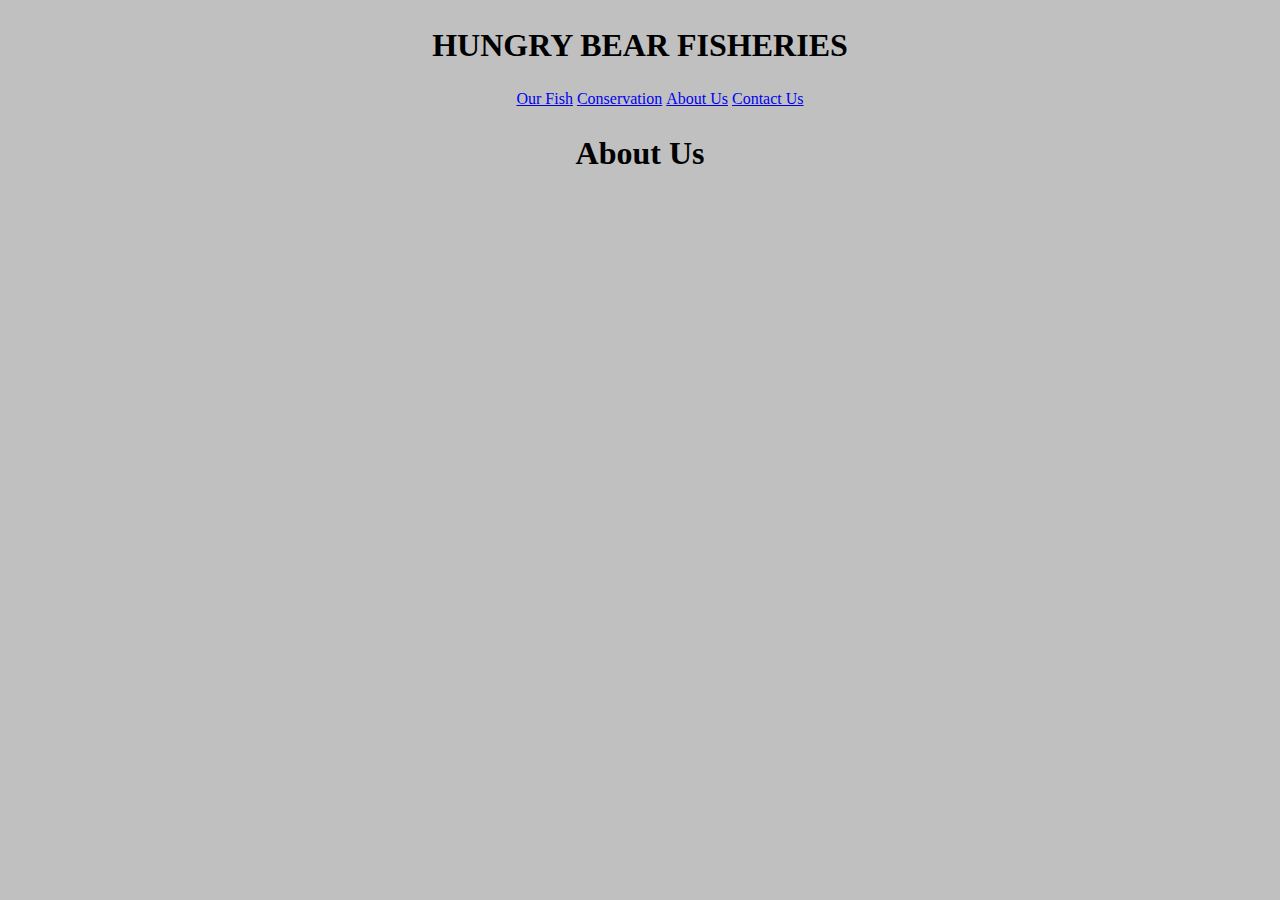
<file: aboutUs.html>
<!DOCTYPE html>
<html lang="en">
<head>
    <meta charset="UTF-8">
    <meta http-equiv="X-UA-Compatible" content="IE=edge">
    <meta name="viewport" content="width=device-width, initial-scale=1.0">
    <title>Document</title>

    <link href="https://cdn.jsdelivr.net/npm/bootstrap@5.3.0-alpha1/dist/css/bootstrap.min.css" 
        rel="stylesheet" 
        integrity="sha384-GLhlTQ8iRABdZLl6O3oVMWSktQOp6b7In1Zl3/Jr59b6EGGoI1aFkw7cmDA6j6gD" 
        crossorigin="anonymous">

    <link rel="stylesheet" type="text/css" href="ourFish.css">
    <title>Fish</title>
    <script src="https://ajax.googleapis.com/ajax/libs/jquery/3.6.3/jquery.min.js"></script>
    <script>
		$(document).ready(function() {
			$("#header").load("header.html");
		});
	</script>
</head>
<body>
    <div id="header"></div>
    <h1>About Us</h1>
</body>
</html>
</file>
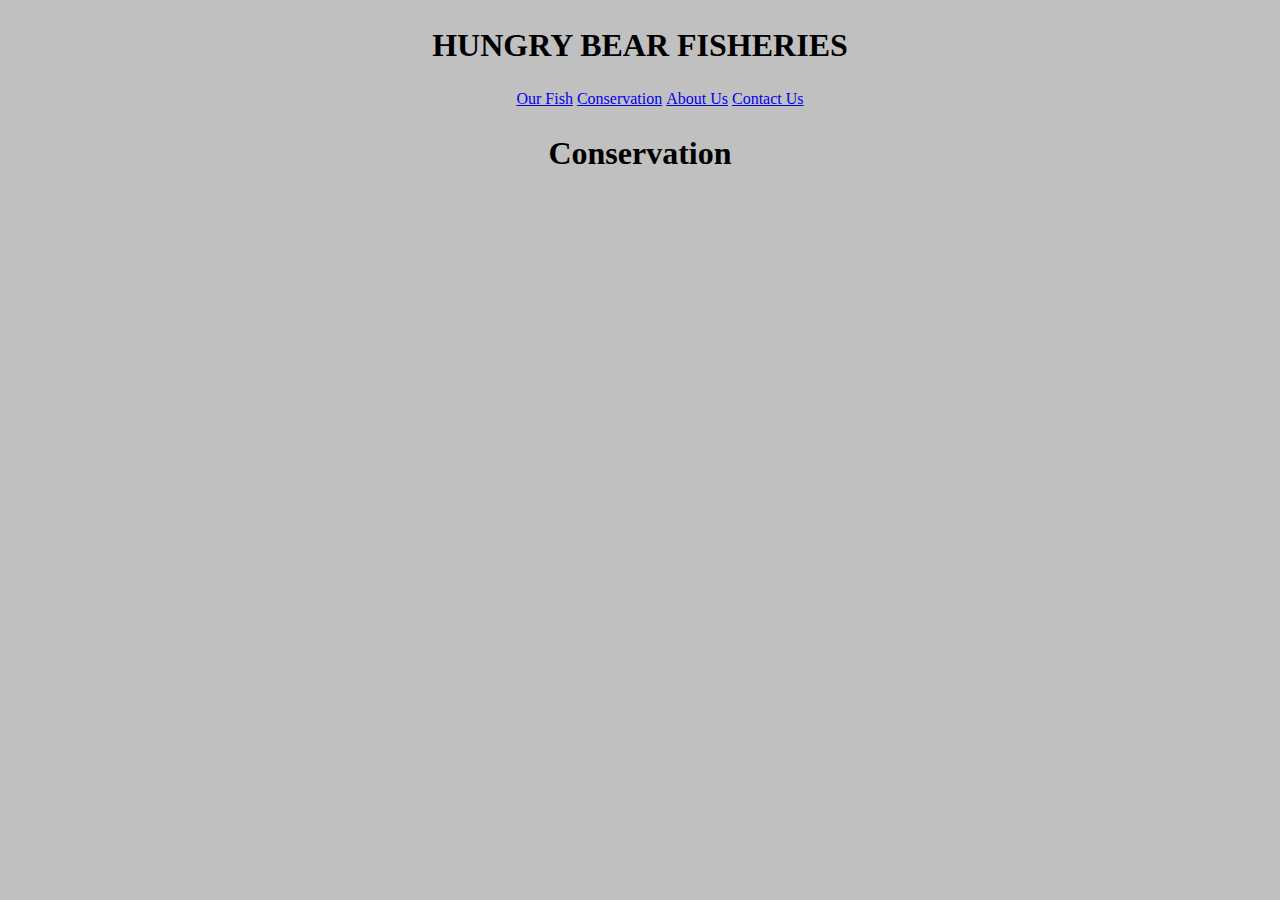
<file: conservation.html>
<!DOCTYPE html>
<html lang="en">
<head>
    <meta charset="UTF-8">
    <meta http-equiv="X-UA-Compatible" content="IE=edge">
    <meta name="viewport" content="width=device-width, initial-scale=1.0">
    <title>Document</title>

    <link href="https://cdn.jsdelivr.net/npm/bootstrap@5.3.0-alpha1/dist/css/bootstrap.min.css" 
        rel="stylesheet" 
        integrity="sha384-GLhlTQ8iRABdZLl6O3oVMWSktQOp6b7In1Zl3/Jr59b6EGGoI1aFkw7cmDA6j6gD" 
        crossorigin="anonymous">

    <link rel="stylesheet" type="text/css" href="ourFish.css">
    <title>Fish</title>
    <script src="https://ajax.googleapis.com/ajax/libs/jquery/3.6.3/jquery.min.js"></script>
    <script>
		$(document).ready(function() {
			$("#header").load("header.html");
            $("#ourFish").attr("class", "nav-link");
            $("#conservation").attr("class", "nav-link active");
		});
	</script>
</head>
<body>
    <div id="header"></div>
    <h1>Conservation</h1>
</body>
</html>
</file>
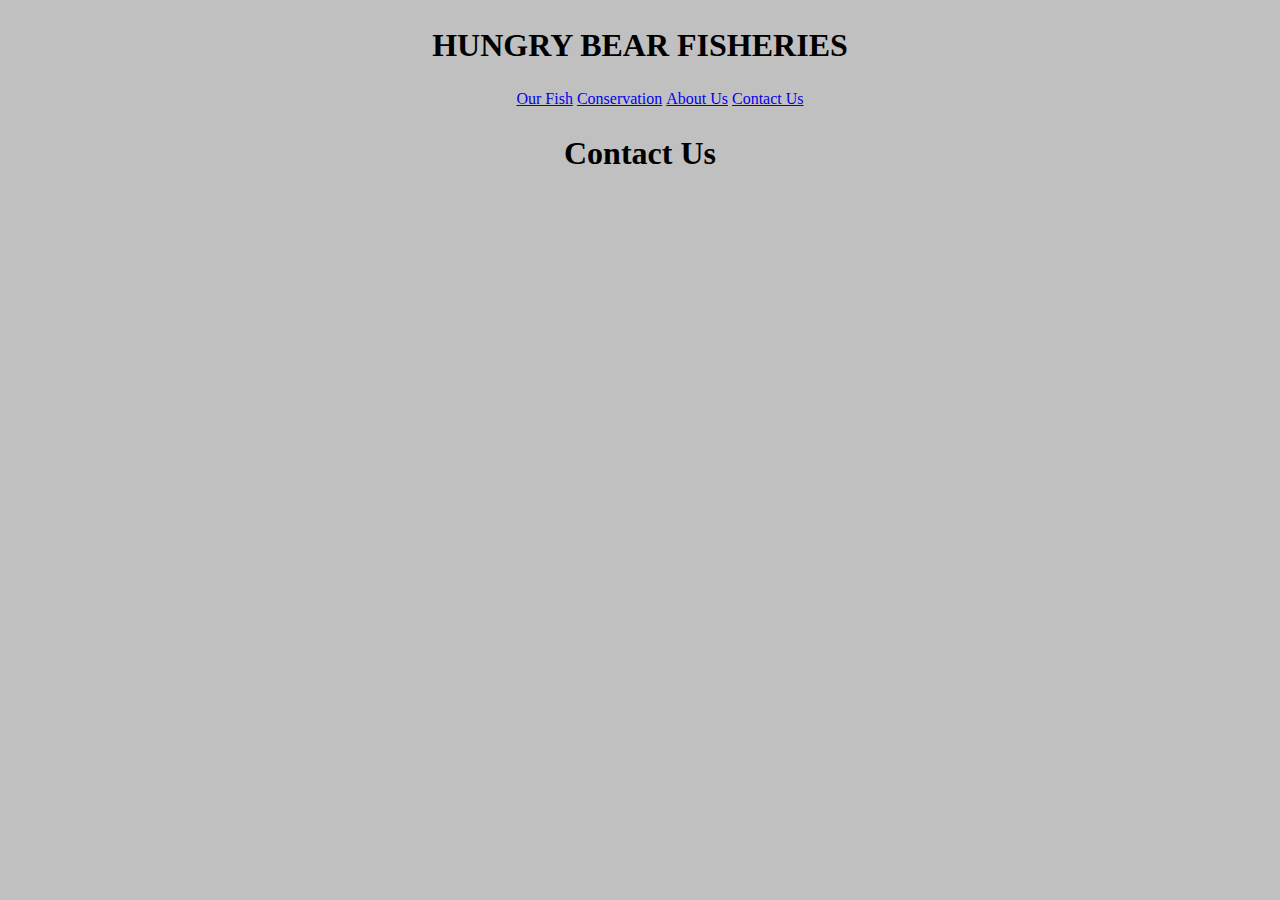
<file: contactUs.html>
<!DOCTYPE html>
<html lang="en">
<head>
    <meta charset="UTF-8">
    <meta http-equiv="X-UA-Compatible" content="IE=edge">
    <meta name="viewport" content="width=device-width, initial-scale=1.0">
    <title>Document</title>

    <link href="https://cdn.jsdelivr.net/npm/bootstrap@5.3.0-alpha1/dist/css/bootstrap.min.css" 
        rel="stylesheet" 
        integrity="sha384-GLhlTQ8iRABdZLl6O3oVMWSktQOp6b7In1Zl3/Jr59b6EGGoI1aFkw7cmDA6j6gD" 
        crossorigin="anonymous">

    <link rel="stylesheet" type="text/css" href="ourFish.css">
    <title>Fish</title>
    <script src="https://ajax.googleapis.com/ajax/libs/jquery/3.6.3/jquery.min.js"></script>
    <script>
		$(document).ready(function() {
			$("#header").load("header.html");
		});
	</script>
</head>
<body>
    <div id="header"></div>
    <h1>Contact Us</h1>
</body>
</html>
</file>
<file: ourFish.css>
html, body {
    height: 100%;
    margin: 0;
    background-color: silver;
}

.wrapper {
    min-height: 100%;
    margin-bottom: -60px;
    padding-bottom: 60px;
}

.fish {
    width: 300px;
    height: 200px;
}

.fishContainer {
    display: flex;
    flex-wrap: wrap;
}

h1 {
    background-color: silver;
    line-height: 90px;
    text-align: center;
    margin: auto;
}

.fishList {
    flex: 0 0 30%;
    margin-right: 20px;
    margin-left: 20px;
}
.fishList li {
    padding: 10px;
    margin-bottom: 10px;
}

.fishFlex {
    flex: 1;
    display: flex;
    flex-direction: column;
    flex-wrap: wrap;
}

.flexItem {
    flex: 1 0 30%;
    padding: 10px;
    margin-right: 20px;
    margin-bottom: 20px;
    display: flex;
    align-items: center;
}

.fish1:hover {
    transform: rotate(10deg);
}

.fish2 {
    transition: .5s linear;
}

.fish2:hover {
    transform: scale(1.5, 2)
}

.fish3:hover {
    transform: skew(20deg, 20deg);
}

.flexItem img {
    flex-shrink: 0;
}

.flexItem p {
    margin-left: 40px;
}

h2 {
    flex: 1 1 100%;
    margin-bottom: 20px;
    margin-top: 20px;
    margin-left: 20px;
    text-align: left;
}

.nav-padding {
    padding-left: 80px;
    padding-right: 80px;
}

.navbar-nav {
    margin: auto;
    display: block;
    text-align: center;
}

.navbar-nav li a:focus {
    color: beige;
}

.navbar-nav > li {
    display: inline-block;
}

footer {
    height: 80px;
    background-image: url("https://stuartfamilydental.com/wp-content/uploads/2018/02/insurance-footer-background.png");
    background-size: cover;
    background-position: center;
    bottom: 0;
    width: 100%;
    clear: both;
    position: fixed;
}

footer h3 {
    color: white;
    position: absolute;
    left: 50%;
    top: 50%;
    transform: translate(-50%, -50%); /*Translates up and left by 50% of its own height and width to center horizontally and vertically*/
}
</file>
